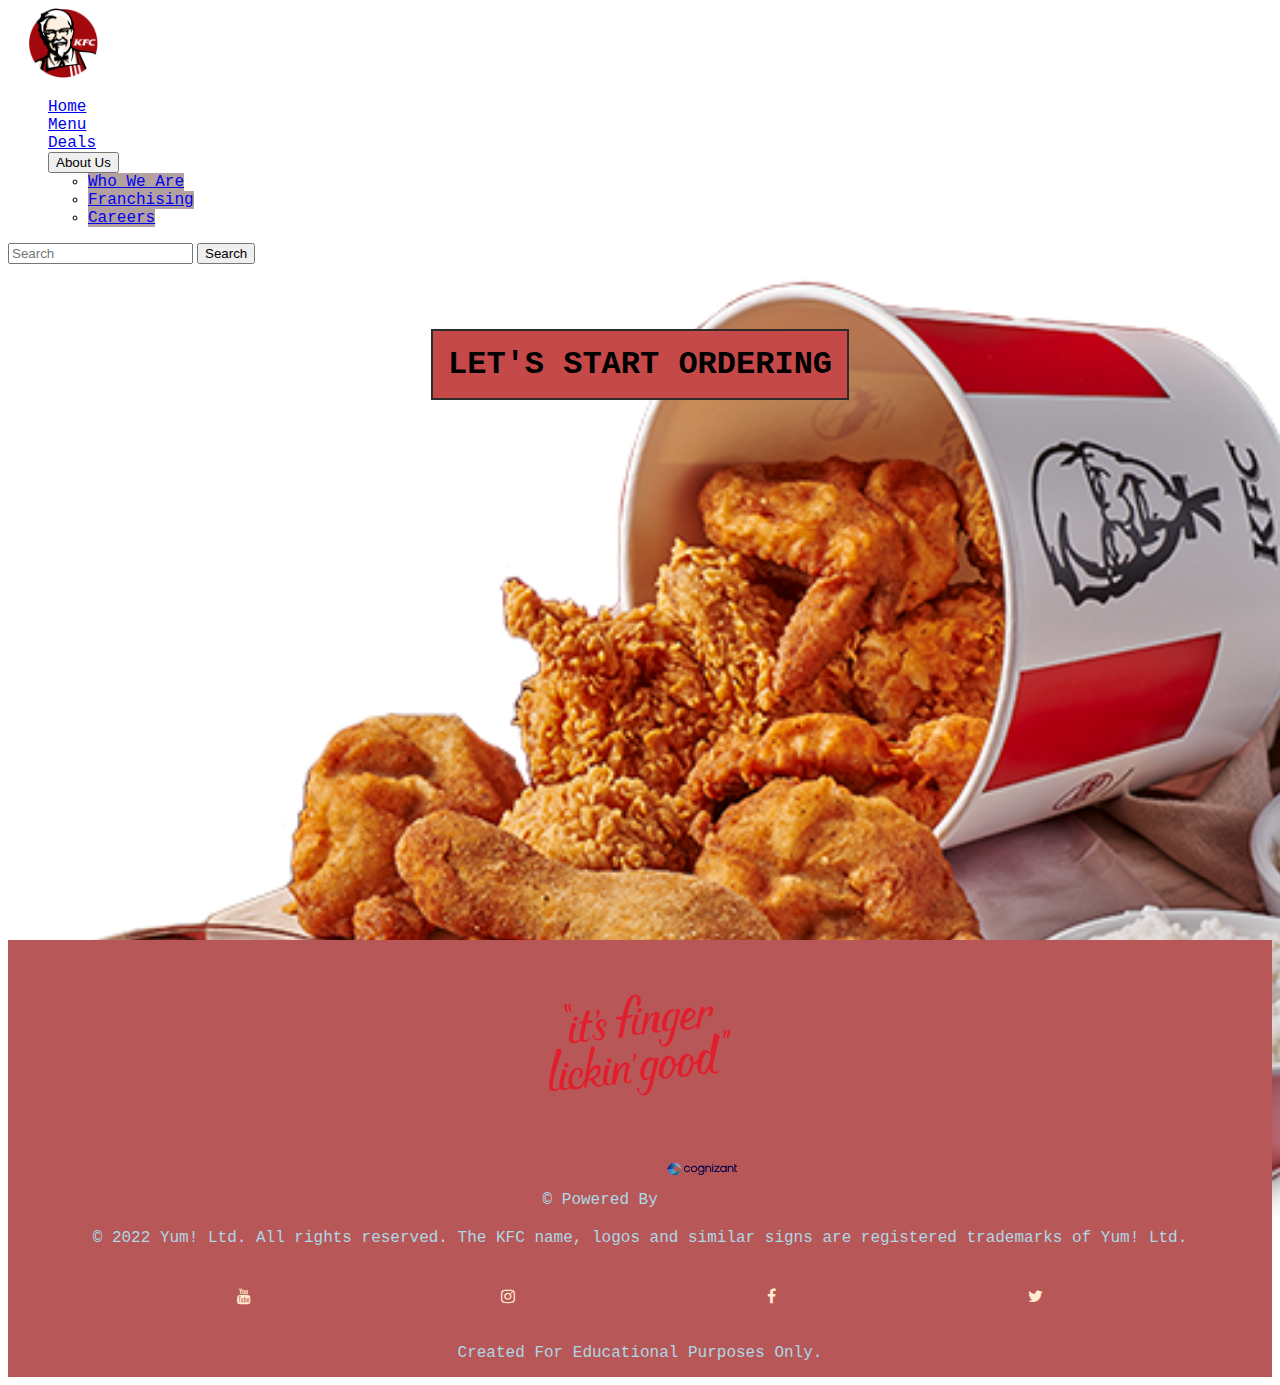
<file: index.html>
<!DOCTYPE html>
<html>
    <head>
        <title> Home | KFC Philippines </title>
        <meta charset="UTF-8">
        <meta name="viewport" content="width=device-width, initial-scale=1.0">
        <link rel="shortcut icon" type="image" href="Assets/KFC_logo.png">
        <link rel="stylesheet" href="Styles/style.css">
        <link href="https://cdn.jsdelivr.net/npm/bootstrap@5.3.0/dist/css/bootstrap.min.css" rel="stylesheet" integrity="sha384-9ndCyUaIbzAi2FUVXJi0CjmCapSmO7SnpJef0486qhLnuZ2cdeRhO02iuK6FUUVM" crossorigin="anonymous">
        <script src="https://cdn.jsdelivr.net/npm/bootstrap@5.3.0/dist/js/bootstrap.bundle.min.js" integrity="sha384-geWF76RCwLtnZ8qwWowPQNguL3RmwHVBC9FhGdlKrxdiJJigb/j/68SIy3Te4Bkz" crossorigin="anonymous"></script>
        <link rel="stylesheet" href="https://cdnjs.cloudflare.com/ajax/libs/font-awesome/4.7.0/css/font-awesome.min.css" />
    </head>
  
  <body>

    <nav class="navbar navbar-expand-lg bg-danger">
        <div class="container-fluid">
            <a class="navbar-brand" href="#"> <img src="Assets/KFC_logo.png" width="70px" height="70px"> </a>
            
            <div class="collapse navbar-collapse" id="navbarScroll">
                <ul class="navbar-nav me-auto my-2 my-lg-0 nav-pills navbar-nav-scroll" style="--bs-scroll-height: 100px;">
                    <li class="nav-item">
                        <a class="nav-link active" aria-current="page" href="index.html"> Home </a>
                    </li>

                    <li class="nav-item">
                        <a class="nav-link" href="menu.html"> Menu </a>
                    </li>
                    
                    <li class="nav-item">
                        <a class="nav-link" href="deals.html"> Deals </a>
                    </li>
                    
                    <div class="dropdown"> 
                        <button type="button" class="btn btn-info dropdown-toggle" data-bs-toggle="dropdown" aria-expanded="true">
                            About Us
                        </button>
                        <ul class="dropdown-menu">
                            <li><a class="dropdown-item" href="About Us/whoweare.html"> Who We Are </a></li>
                            <li><a class="dropdown-item disabled" href="About Us/franchising.html"> Franchising </a></li>
                            <li><a class="dropdown-item disabled" href="About Us/careers.html"> Careers </a></li>
                        </ul>
                    </div>
                </ul>

                <form class="d-flex" role="search">
                    <input class="form-control me-2" type="search" placeholder="Search" aria-label="Search">
                    <button class="btn btn-outline-success bg-primary" type="submit"> Search </button>
                </form>
            </div>
        </div>
    </nav>

    <div class="body">
        <div id="hmct">
            <h1 id="homemsg"> LET'S START ORDERING </h1>
        </div>
    </div>

    <style> 
    body {
        background-image: url('Assets/bghome1.png');
        background-size: cover;
        background-repeat: no-repeat;
    }

    #hmct {
        margin-top: 65px;
    }

    #homemsg {
        font-family: 'Courier New', Courier, monospace; 
        text-align: center; 
        padding: 15px; 
        background-color: rgb(197, 73, 73); 
        border: solid 2px rgb(46, 43, 43); 
        width: fit-content;
        margin: auto;
    }
    </style>
    

    <br> <br> <br> <br> <br>
    <br> <br> <br> <br> <br>
    <br> <br> <br> <br> <br>
    <br> <br> <br> <br> <br>
    <br> <br> <br> <br> <br>
    <br> <br> <br> <br> <br>


    <footer>
        <center>
            <div id="footer">
                
            <div class="card text-center" style="background-color: #b85757;">
                <div class="card-header">
                    <p id="quote"> <img src="Assets/kfclogo_footer.svg" height="210px" width="225px"> </p>

                    <p id="cprt1"> &copy Powered By <img src="Assets/COG-Logo-2022.svg" id="coglg" href="https://www.cognizant.com/us/en" height="70px" width="70px"> </p>
                    <p id="cprt2"> &copy 2022 Yum! Ltd. All rights reserved. The KFC name, logos and similar signs are registered trademarks of Yum! Ltd. </p> 
                </div>
                <div class="card-body">
                    <div id="socmedlgs">
                            <a href="https://www.youtube.com/c/KFCPH" class="fa fa-youtube"></a>
                
                            <a href="https://www.instagram.com/kfcphilippines" class="fa fa-instagram"></a>

                            <a href="https://www.facebook.com/kfcphilippines" class="fa fa-facebook"></a>
                
                            <a href="https://twitter.com/kfcphilippines" class="fa fa-twitter"></a>
                    </div>
                </div>

                <div class="card-footer text-body-info" id="edmsg">
                    Created For Educational Purposes Only.
                </div>
            </div>
            
            </div>
        </center>
    </footer>

  </body>
</html>
</file>
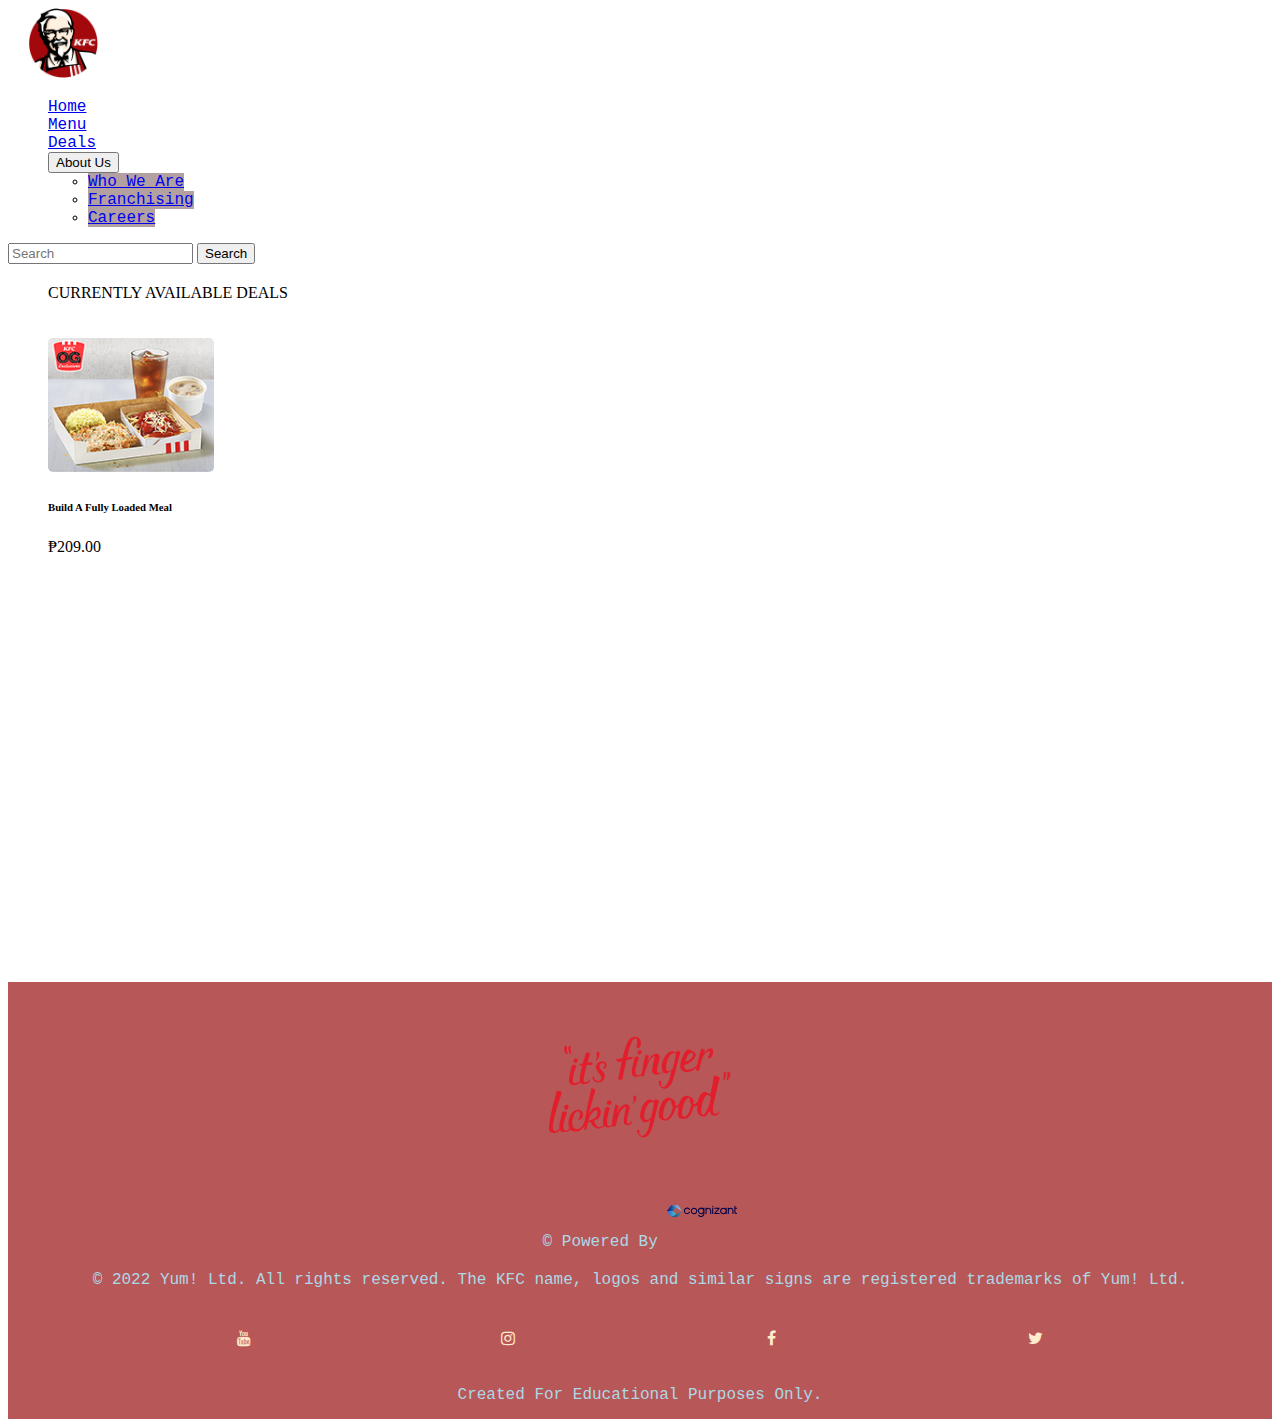
<file: deals.html>
<!DOCTYPE html>
<html>

    <head>
        <title> Deals | KFC Philippines </title>
        <meta charset="UTF-8">
        <link rel="shortcut icon" type="image" href="Assets/KFC_logo.png">
        <meta name="viewport" content="width=device-width, initial-scale=1.0">
        <link rel="stylesheet" href="Styles/style.css">
        <link href="https://cdn.jsdelivr.net/npm/bootstrap@5.3.0/dist/css/bootstrap.min.css" rel="stylesheet" integrity="sha384-9ndCyUaIbzAi2FUVXJi0CjmCapSmO7SnpJef0486qhLnuZ2cdeRhO02iuK6FUUVM" crossorigin="anonymous">
        <script src="https://cdn.jsdelivr.net/npm/bootstrap@5.3.0/dist/js/bootstrap.bundle.min.js" integrity="sha384-geWF76RCwLtnZ8qwWowPQNguL3RmwHVBC9FhGdlKrxdiJJigb/j/68SIy3Te4Bkz" crossorigin="anonymous"></script>
        <link rel="stylesheet" href="https://cdnjs.cloudflare.com/ajax/libs/font-awesome/4.7.0/css/font-awesome.min.css" />
    </head>

    <body>

        <nav class="navbar sticky-top navbar-expand-lg bg-danger">
            <div class="container-fluid">

                <a class="navbar-brand" href="index.html"> <img src="Assets/KFC_logo.png" width="70px" height="70px"> </a>
                
                <div class="collapse navbar-collapse" id="navbarScroll">
                    <ul class="navbar-nav me-auto my-2 my-lg-0 nav-pills navbar-nav-scroll" style="--bs-scroll-height: 100px;">
                        <li class="nav-item">
                            <a class="nav-link" href="index.html"> Home </a>
                        </li>
    
                        <li class="nav-item">
                            <a class="nav-link" href="menu.html"> Menu </a>
                        </li>
                        
                        <li class="nav-item">
                            <a class="nav-link active" aria-current="page" href="deals.html"> Deals </a>
                        </li>

                        <div class="dropdown"> 
                            <button type="button" class="btn btn-info dropdown-toggle" data-bs-toggle="dropdown" aria-expanded="true">
                                About Us
                            </button>
                            <ul class="dropdown-menu">
                                <li><a class="dropdown-item" href="About Us/whoweare.html"> Who We Are </a></li>
                                <li><a class="dropdown-item disabled" href="About Us/franchising.html"> Franchising </a></li>
                                <li><a class="dropdown-item disabled" href="About Us/careers.html"> Careers </a></li>
                            </ul>
                        </div>
                    </ul>

                    <form class="d-flex" role="search">
                        <input class="form-control me-2" type="search" placeholder="Search" aria-label="Search">
                        <button class="btn btn-outline-success bg-primary" type="submit"> Search </button>
                    </form>
                </div>

            </div>
        </nav>

        <div id="Deals"> 
            <div id="contentd" class="mpg">
            <div class="text-bg-danger p-3 fs-5 fw-bold"> CURRENTLY AVAILABLE DEALS </div>
            <br>
                <div class="container">
                    <div class="row">
    
                        <div class="col">
                            <br>
                        <div class="card" style="width: 10.5rem; height: 16.5rem;">
                        <img src="Assets/BAFLM_menu.png" width="166px" class="card-image-top" alt="DDM" style="border-radius: 5px;">
                        <div class="card-body">
                        <h6 class="card-title text-danger fw-bold"> Build A Fully Loaded Meal </h6>
                            <p class="card-text fw-bold">
                                ₱209.00
                            </p>
                        </div>
                        </div>
                        </div>
                        
                    </div>
                </div>
            </div>
            </div>

        <br> <br> <br> <br> <br>
        <br> <br> <br> <br> <br>
        <br> <br> <br> <br> <br>
        <br> <br> <br> <br> <br>

        <footer>
            <center>
                <div id="footer">
                    
                <div class="card text-center" style="background-color: #b85757;">
                    <div class="card-header">
                        <p id="quote"> <img src="Assets/kfclogo_footer.svg" height="210px" width="225px"> </p>

                        <p id="cprt1"> &copy Powered By <img src="Assets/COG-Logo-2022.svg" id="coglg" href="https://www.cognizant.com/us/en" height="70px" width="70px"> </p>
                        <p id="cprt2"> &copy 2022 Yum! Ltd. All rights reserved. The KFC name, logos and similar signs are registered trademarks of Yum! Ltd. </p> 
                    </div>
                    <div class="card-body">
                        <div id="socmedlgs">
                                <a href="https://www.youtube.com/c/KFCPH" class="fa fa-youtube"></a>
                    
                                <a href="https://www.instagram.com/kfcphilippines" class="fa fa-instagram"></a>
    
                                <a href="https://www.facebook.com/kfcphilippines" class="fa fa-facebook"></a>
                    
                                <a href="https://twitter.com/kfcphilippines" class="fa fa-twitter"></a>
                        </div>
                    </div>

                    <div class="card-footer text-body-info" id="edmsg">
                        Created For Educational Purposes Only.
                    </div>
                </div>
                
                </div>
            </center>
        </footer>

    </body>

</html>
</file>
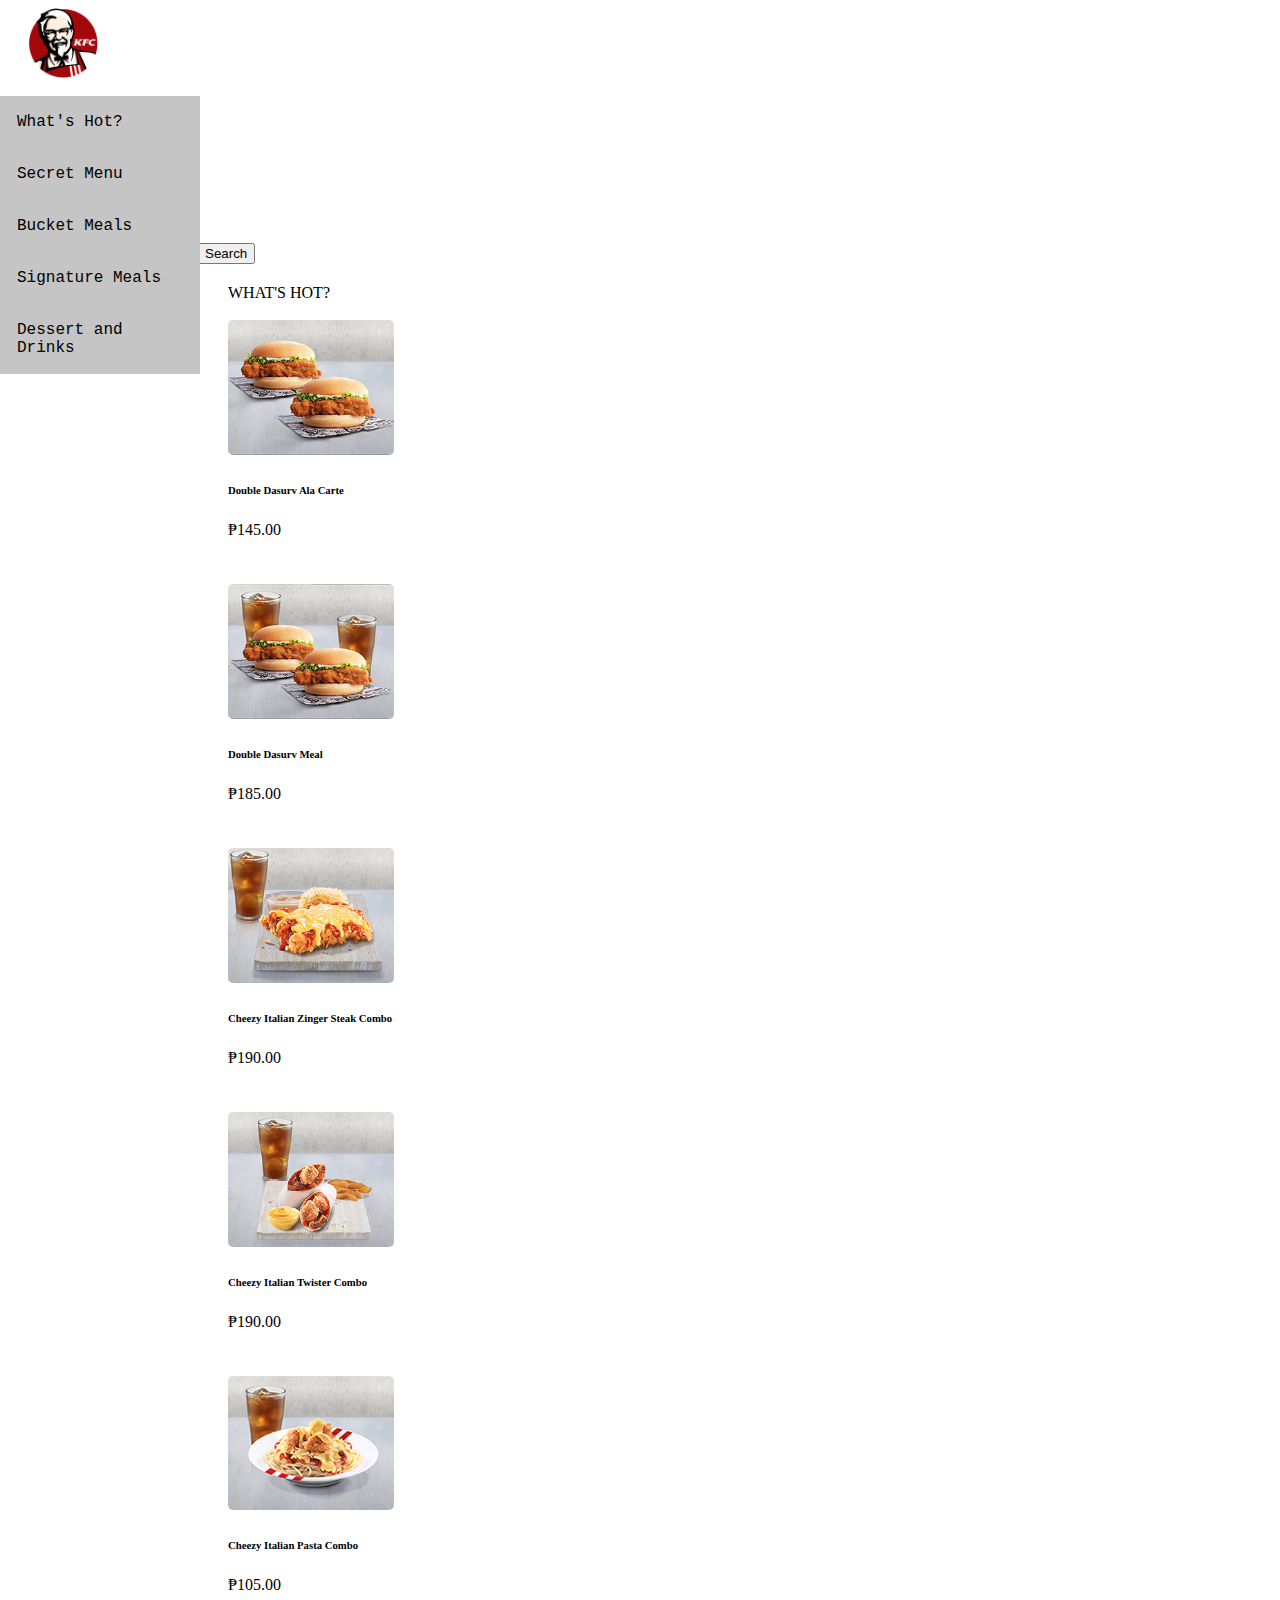
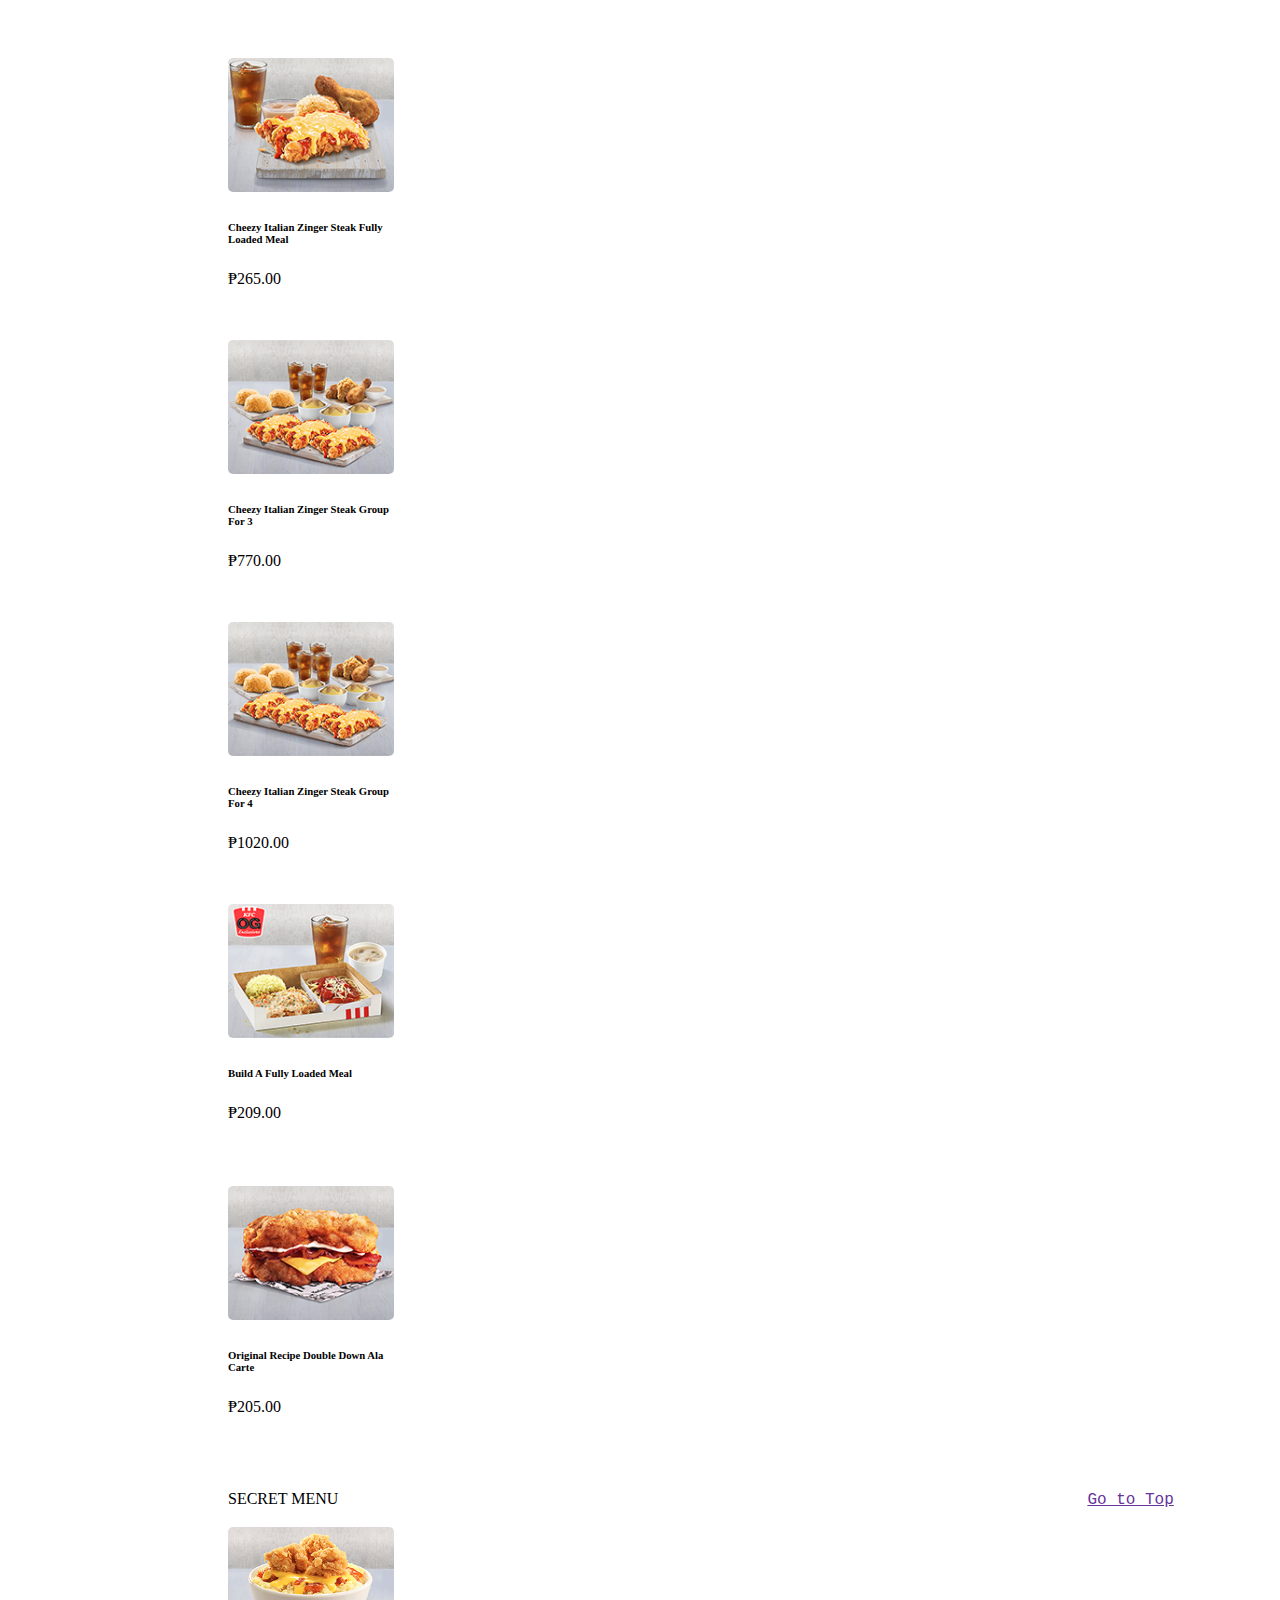
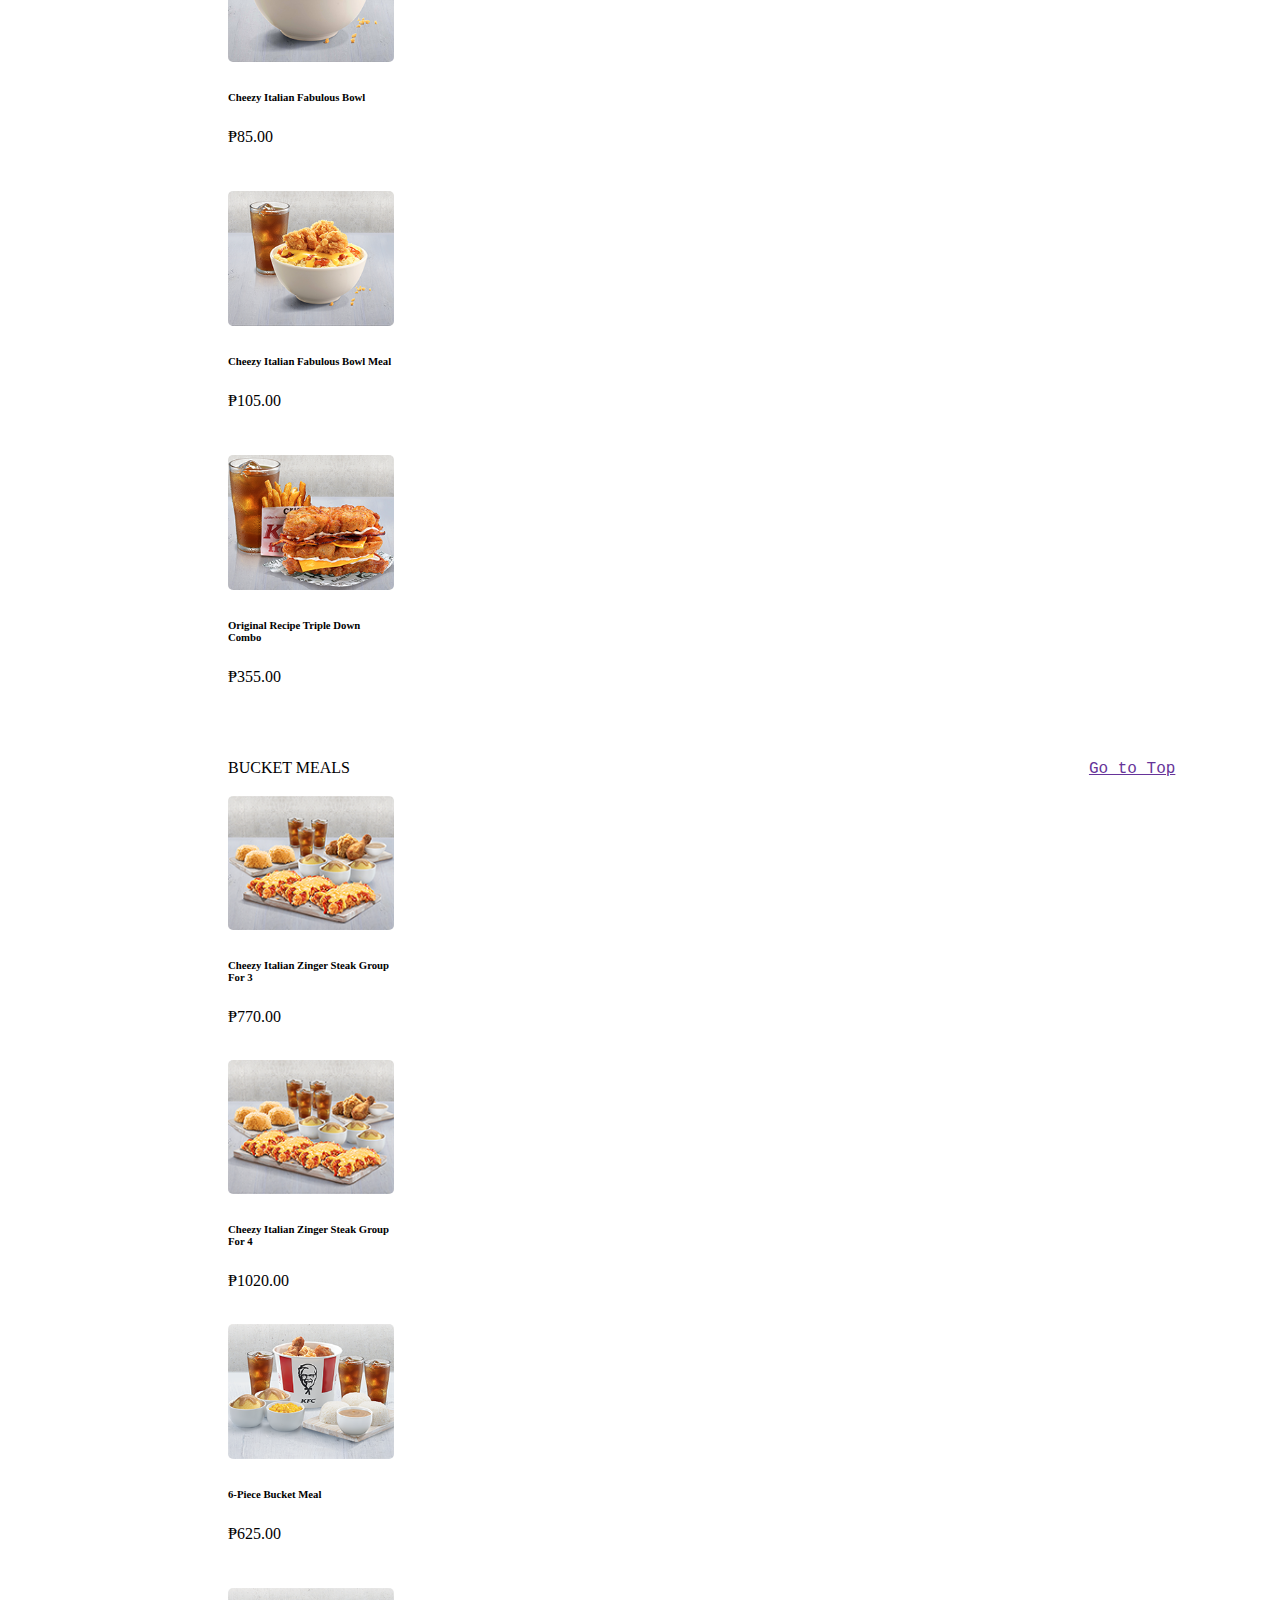
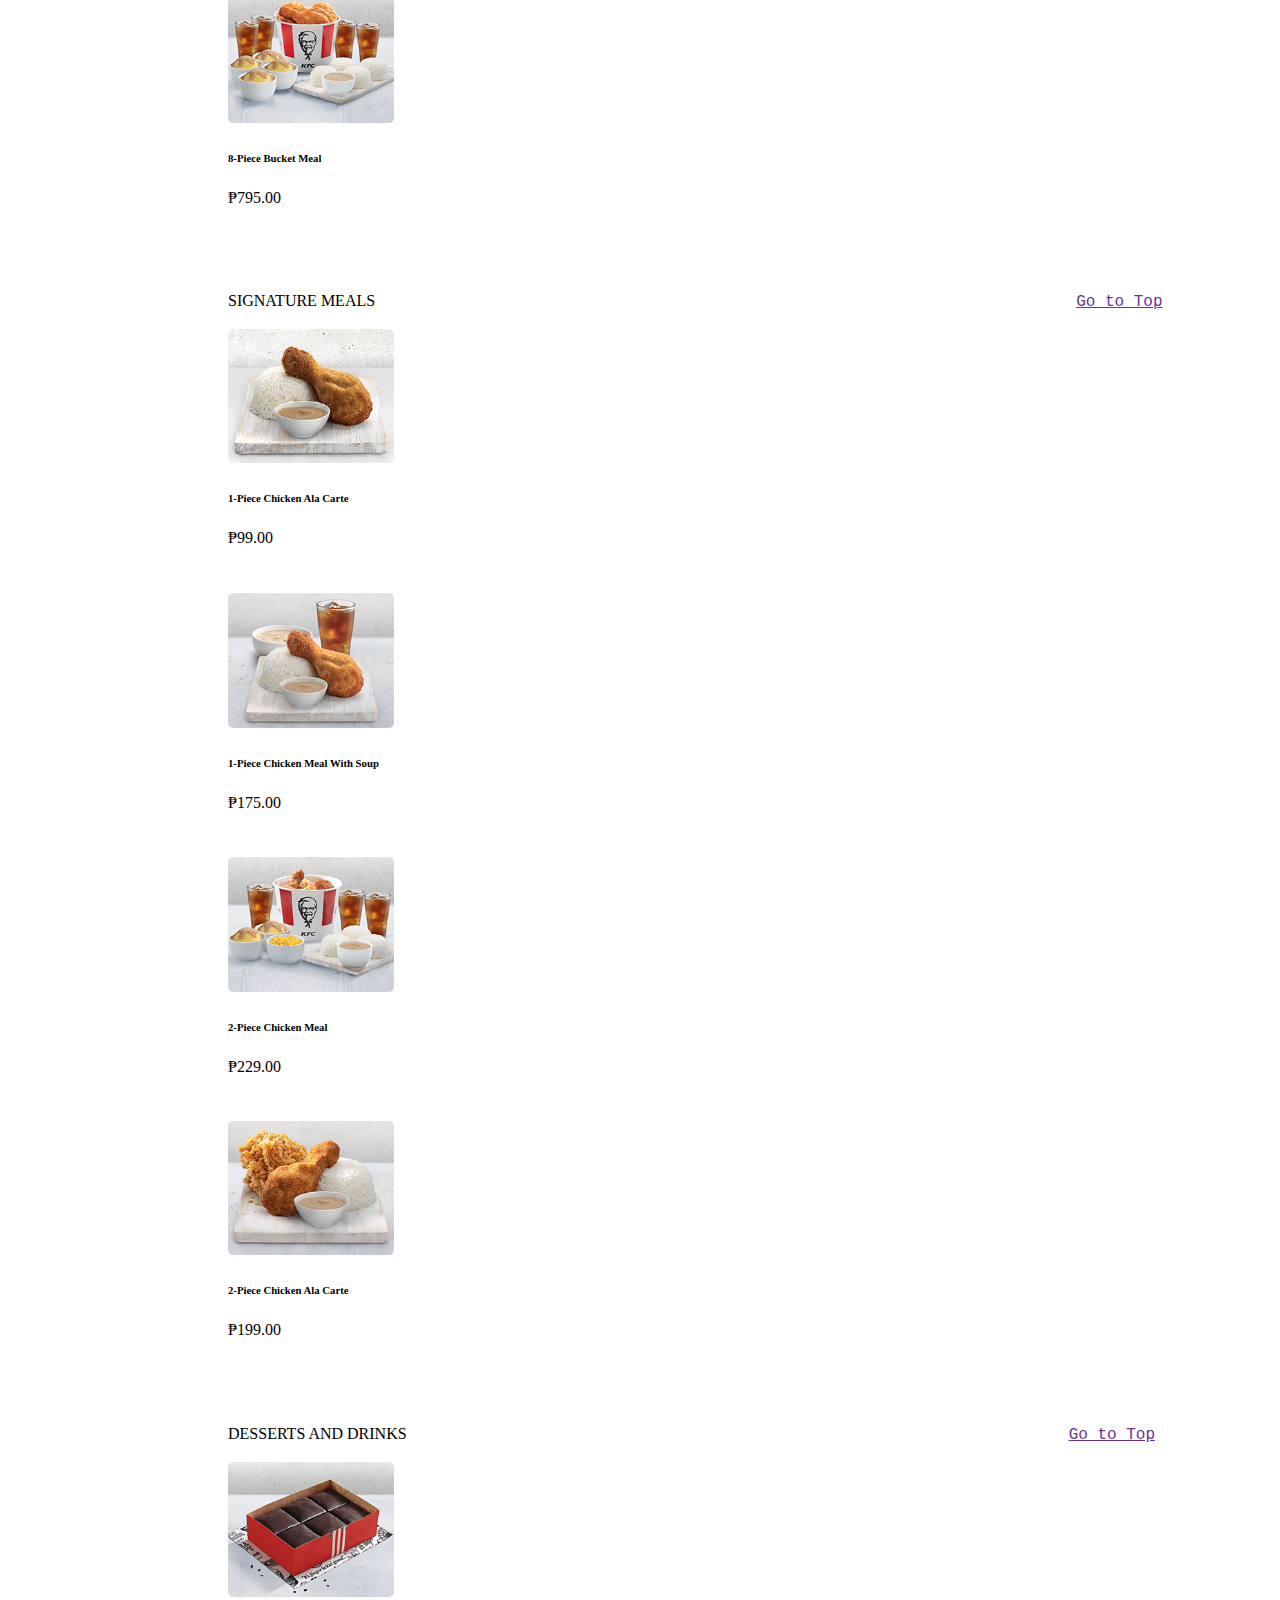
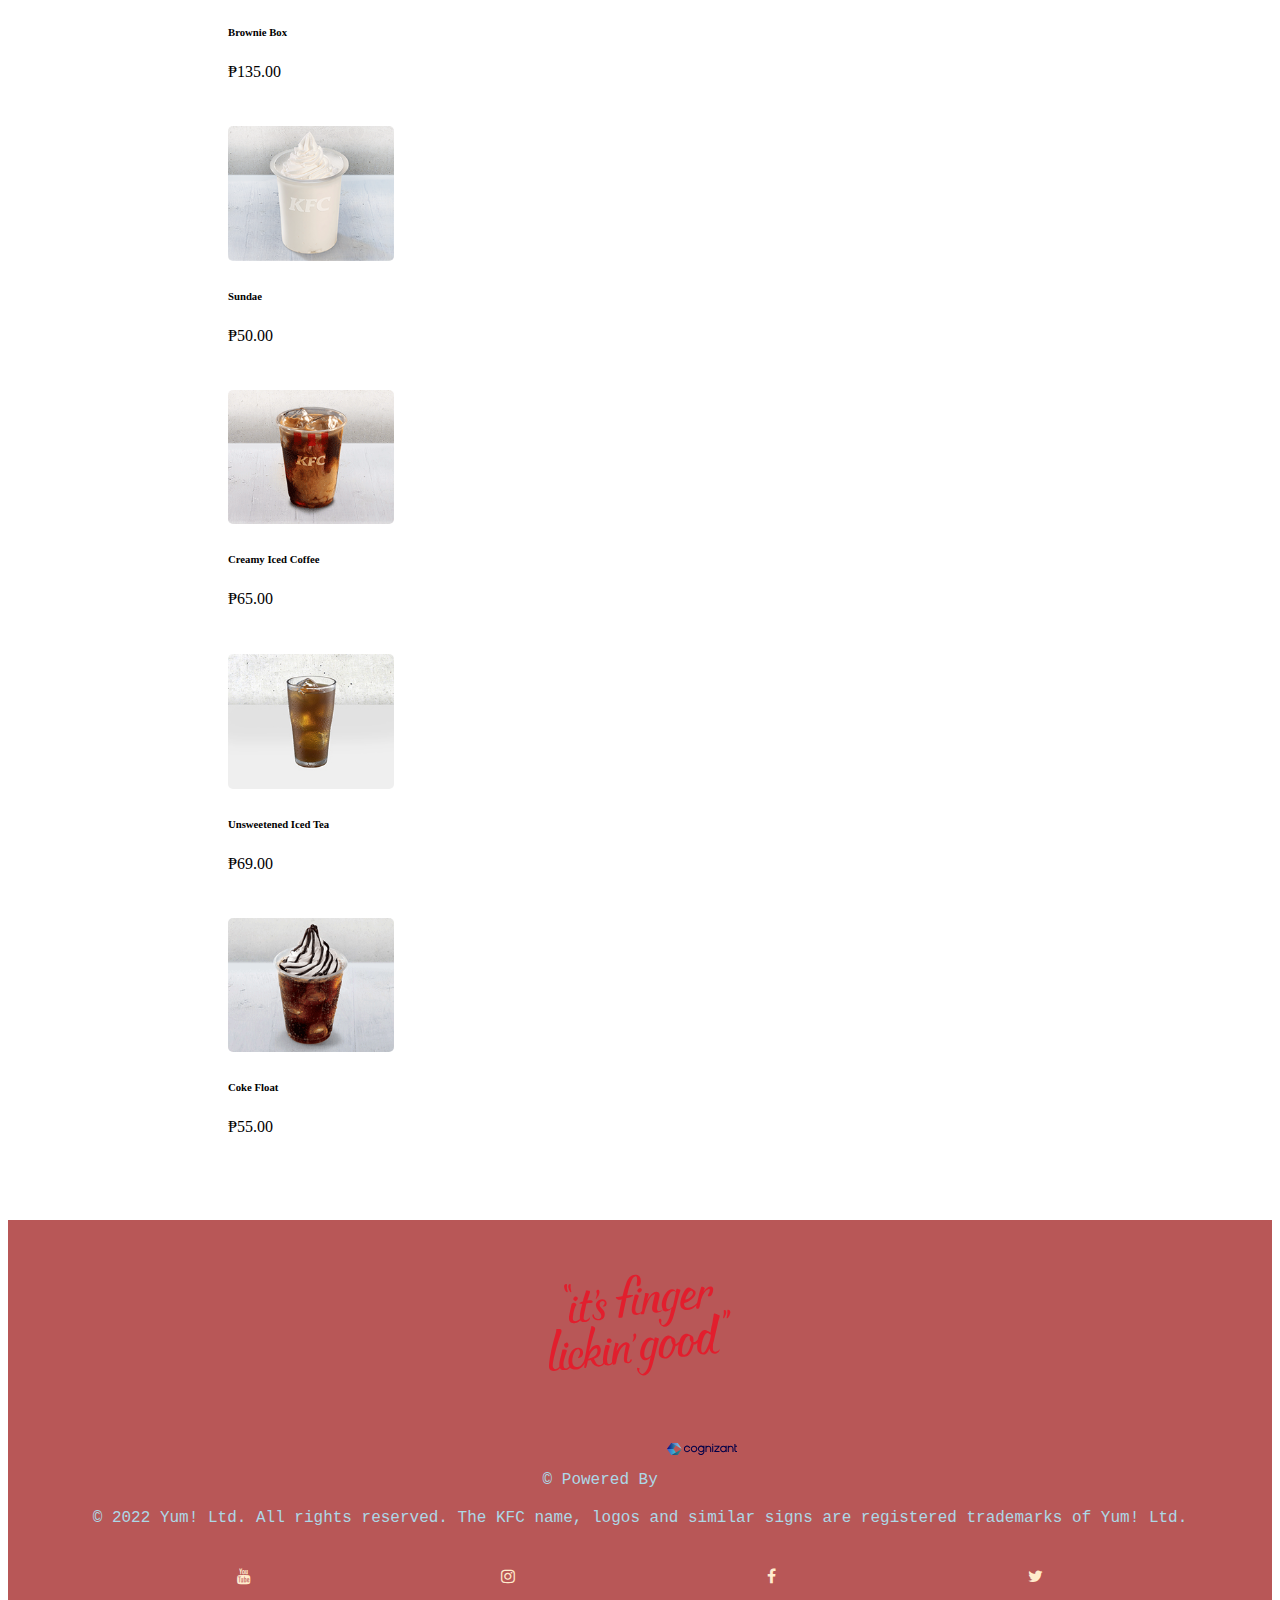
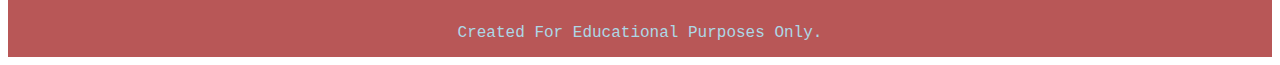
<file: menu.html>
<!DOCTYPE html>
<html>

    <head>
        <title> Menu | KFC Philippines </title>
        <meta charset="UTF-8">
        <link rel="shortcut icon" type="image" href="Assets/KFC_logo.png">
        <meta name="viewport" content="width=device-width, initial-scale=1.0">
        <link rel="stylesheet" href="Styles/style.css">
        <link href="https://cdn.jsdelivr.net/npm/bootstrap@5.3.0/dist/css/bootstrap.min.css" rel="stylesheet" integrity="sha384-9ndCyUaIbzAi2FUVXJi0CjmCapSmO7SnpJef0486qhLnuZ2cdeRhO02iuK6FUUVM" crossorigin="anonymous">
        <script src="https://cdn.jsdelivr.net/npm/bootstrap@5.3.0/dist/js/bootstrap.bundle.min.js" integrity="sha384-geWF76RCwLtnZ8qwWowPQNguL3RmwHVBC9FhGdlKrxdiJJigb/j/68SIy3Te4Bkz" crossorigin="anonymous"></script>
        <link rel="stylesheet" href="https://cdnjs.cloudflare.com/ajax/libs/font-awesome/4.7.0/css/font-awesome.min.css" />
    </head>

    <body id="top">

        <nav class="navbar sticky-top navbar-expand-lg bg-danger">
            <div class="container-fluid">

                <a class="navbar-brand" href="index.html"> <img src="Assets/KFC_logo.png" width="70px" height="70px"> </a>
                
                <div class="collapse navbar-collapse" id="navbarScroll">
                    <ul class="navbar-nav me-auto my-2 my-lg-0 nav-pills navbar-nav-scroll" style="--bs-scroll-height: 100px;">
                        <li class="nav-item">
                            <a class="nav-link" href="index.html"> Home </a>
                        </li>
    
                        <li class="nav-item">
                            <a class="nav-link active" aria-current="page" href="menu.html"> Menu </a>
                        </li>
                        
                        <li class="nav-item">
                            <a class="nav-link" href="deals.html"> Deals </a>
                        </li>

                        <div class="dropdown"> 
                            <button type="button" class="btn btn-info dropdown-toggle" data-bs-toggle="dropdown" aria-expanded="true">
                                About Us
                            </button>
                            <ul class="dropdown-menu">
                                <li><a class="dropdown-item" href="About Us/whoweare.html"> Who We Are </a></li>
                                <li><a class="dropdown-item disabled" href="About Us/franchising.html"> Franchising </a></li>
                                <li><a class="dropdown-item disabled" href="About Us/careers.html"> Careers </a></li>
                            </ul>
                        </div>
                    </ul>

                    <form class="d-flex" role="search">
                        <input class="form-control me-2" type="search" placeholder="Search" aria-label="Search">
                        <button class="btn btn-outline-success bg-primary" type="submit"> Search </button>
                    </form>
                </div>

            </div>
        </nav>

        <div id="side-navbar">
        <a href="#WhatsHotMenu"> What's Hot? </a>
        <a href="#SecretMenu"> Secret Menu </a>
        <a href="#BucketMeals"> Bucket Meals </a>
        <a href="#SignatureMeals"> Signature Meals </a>
        <a href="#DnD"> Dessert and Drinks </a>
        </div>

        <div id="WhatsHotMenu"> 
        <div id="content" class="mpg">
        <div class="text-bg-danger p-3 fs-5 fw-bold"> WHAT'S HOT? </div> 
        <br>
            <div class="container">
                <div class="row">

                    <div class="col">
                    <div class="card" style="width: 10.5rem; height: 16.5rem;">
                    <img src="Assets/DDAC_menu.png" width="166px" class="card-image-top" alt="DDAC" style="border-radius: 5px;">
                    <div class="card-body">
                        <h6 class="card-title text-danger fw-bold"> Double Dasurv Ala Carte </h6>
                        <p class="card-text fw-bold">
                            ₱145.00
                        </p>
                    </div>
                    </div>
                    </div>

                    <div class="col">
                    <div class="card" style="width: 10.5rem; height: 16.5rem;">
                    <img src="Assets/DDM_menu.png" width="166px" class="card-image-top" alt="DDM" style="border-radius: 5px;">
                    <div class="card-body">
                        <h6 class="card-title text-danger fw-bold"> Double Dasurv Meal </h6>
                        <p class="card-text fw-bold">
                            ₱185.00
                        </p>
                    </div>
                    </div>
                    </div>

                    <div class="col">
                    <div class="card" style="width: 10.5rem; height: 16.5rem;">
                    <img src="Assets/CIZSC_menu.png" width="166px" class="card-image-top" alt="DDM" style="border-radius: 5px;">                        <div class="card-body">
                    <h6 class="card-title text-danger fw-bold"> Cheezy Italian Zinger Steak Combo </h6>
                        <p class="card-text fw-bold">
                            ₱190.00
                        </p>
                    </div>
                    </div>
                    </div>

                    <div class="col">
                    <div class="card" style="width: 10.5rem; height: 16.5rem;">
                    <img src="Assets/CITC_menu.png" width="166px" class="card-image-top" alt="DDM" style="border-radius: 5px;">
                    <div class="card-body">
                    <h6 class="card-title text-danger fw-bold"> Cheezy Italian Twister Combo </h6>
                        <p class="card-text fw-bold">
                            ₱190.00
                        </p>
                    </div>
                    </div>
                    </div>

                    <div class="col">
                    <div class="card" style="width: 10.5rem; height: 16.5rem;">
                    <img src="Assets/CIPC_menu.png" width="166px" class="card-image-top" alt="DDM" style="border-radius: 5px;">
                    <div class="card-body">
                    <h6 class="card-title text-danger fw-bold"> Cheezy Italian Pasta Combo </h6>
                        <p class="card-text fw-bold">
                            ₱105.00
                        </p>
                    </div>
                    </div>
                    </div>

                    <div class="col">
                        <br>
                    <div class="card" style="width: 10.5rem; height: 16.5rem;">
                    <img src="Assets/CIZSFLM_menu.png" width="166px" class="card-image-top" alt="DDM" style="border-radius: 5px;">
                    <div class="card-body">
                    <h6 class="card-title text-danger fw-bold"> Cheezy Italian Zinger Steak Fully Loaded Meal </h6>
                        <p class="card-text fw-bold">
                            ₱265.00
                        </p>
                    </div>
                    </div>
                    </div>

                    <div class="col">
                        <br>
                    <div class="card" style="width: 10.5rem; height: 16.5rem;">
                    <img src="Assets/CIZSGF3_menu.png" width="166px" class="card-image-top" alt="DDM" style="border-radius: 5px;">
                    <div class="card-body">
                    <h6 class="card-title text-danger fw-bold"> Cheezy Italian Zinger Steak Group For 3 </h6>
                        <p class="card-text fw-bold">
                            ₱770.00
                        </p>
                    </div>
                    </div>
                    </div>
                            
                    <div class="col">
                        <br>
                    <div class="card" style="width: 10.5rem; height: 16.5rem;">
                    <img src="Assets/CIZSGF4_menu.png" width="166px" class="card-image-top" alt="DDM" style="border-radius: 5px;">
                    <div class="card-body">
                    <h6 class="card-title text-danger fw-bold"> Cheezy Italian Zinger Steak Group For 4 </h6>
                        <p class="card-text fw-bold">
                            ₱1020.00
                        </p>
                    </div>
                    </div>
                    </div>

                    <div class="col">
                        <br>
                    <div class="card" style="width: 10.5rem; height: 16.5rem;">
                    <img src="Assets/BAFLM_menu.png" width="166px" class="card-image-top" alt="DDM" style="border-radius: 5px;">
                    <div class="card-body">
                    <h6 class="card-title text-danger fw-bold"> Build A Fully Loaded Meal </h6>
                        <p class="card-text fw-bold">
                            ₱209.00
                        </p>
                    </div>
                    </div>
                    </div>

                    <div class="col">
                        <br>
                    <div class="card" style="width: 10.5rem; height: 16.5rem;">
                    <img src="Assets/ORDDAC_menu.png" width="166px" class="card-image-top" alt="DDM" style="border-radius: 5px;">
                    <div class="card-body">
                    <h6 class="card-title text-danger fw-bold"> Original Recipe Double Down Ala Carte </h6>
                        <p class="card-text fw-bold">
                            ₱205.00
                        </p>
                    </div>
                    </div>
                    </div>
                    
                </div>
            </div>
        </div>
        </div>

        <div id="SecretMenu"> 
            <div id="content" class="mpg">
            <div class="text-bg-danger p-3 fs-5 fw-bold"> SECRET MENU <a style="margin-left: 745px; color:rebeccapurple; font-family: 'Courier New', Courier, monospace;" href="#top"> Go to Top </a> </div>
            <br>
                <div class="container">
                    <div class="row">

                        <div class="col">
                            <div class="card" style="width: 10.5rem; height: 16.5rem;">
                            <img src="Assets/CIFB_smenu.png" width="166px" class="card-image-top" alt="CIFB" style="border-radius: 5px;">
                            <div class="card-body">
                                <h6 class="card-title text-danger fw-bold"> Cheezy Italian Fabulous Bowl </h6>
                                <p class="card-text fw-bold">
                                    ₱85.00
                                </p>
                            </div>
                            </div>
                            </div>

                        <div class="col">
                            <div class="card" style="width: 10.5rem; height: 16.5rem;">
                            <img src="Assets/CIFBM_smenu.png" width="166px" class="card-image-top" alt="CIFBM" style="border-radius: 5px;">
                            <div class="card-body">
                            <h6 class="card-title text-danger fw-bold"> Cheezy Italian Fabulous Bowl Meal </h6>
                                <p class="card-text fw-bold">
                                    ₱105.00
                                </p>
                            </div>
                            </div>
                            </div>
                            
                        <div class="col">
                            <div class="card" style="width: 10.5rem; height: 16.5rem;">
                            <img src="Assets/ORTDC_smenu.png" width="166px" class="card-image-top" alt="ORTDC" style="border-radius: 5px;">
                            <div class="card-body">
                            <h6 class="card-title text-danger fw-bold"> Original Recipe Triple Down Combo </h6>
                                <p class="card-text fw-bold">
                                    ₱355.00
                                </p>
                            </div>
                            </div>
                            </div>

                    </div>
                </div>
            </div>
        </div>

        <div id="BucketMeals"> 
            <div id="content" class="mpg">
            <div class="text-bg-danger p-3 fs-5 fw-bold"> BUCKET MEALS <a style="margin-left: 735px; color:rebeccapurple; font-family: 'Courier New', Courier, monospace;" href="#top"> Go to Top </a> </div>
            <br>
                <div class="container">
                    <div class="row">

                        <div class="col">
                            <div class="card" style="width: 10.5rem; height: 16.5rem;">
                            <img src="Assets/CIZSGF3_menu.png" width="166px" class="card-image-top" alt="CIZSGF3" style="border-radius: 5px;">
                            <div class="card-body">
                                <h6 class="card-title text-danger fw-bold"> Cheezy Italian Zinger Steak Group For 3 </h6>
                                <p class="card-text fw-bold">
                                    ₱770.00
                                </p>
                            </div>
                            </div>
                            </div>

                        <div class="col">
                            <div class="card" style="width: 10.5rem; height: 16.5rem;">
                            <img src="Assets/CIZSGF4_menu.png" width="166px" class="card-image-top" alt="CIZSGF4" style="border-radius: 5px;">
                            <div class="card-body">
                            <h6 class="card-title text-danger fw-bold"> Cheezy Italian Zinger Steak Group For 4 </h6>
                                <p class="card-text fw-bold">
                                    ₱1020.00
                                </p>
                            </div>
                            </div>
                            </div>
                            
                        <div class="col">
                            <div class="card" style="width: 10.5rem; height: 16.5rem;">
                            <img src="Assets/SPBM_bmenu.png" width="166px" class="card-image-top" alt="SPBM" style="border-radius: 5px;">
                            <div class="card-body">
                            <h6 class="card-title text-danger fw-bold"> 6-Piece Bucket Meal </h6>
                                <p class="card-text fw-bold">
                                    ₱625.00
                                </p>
                            </div>
                            </div>
                            </div>

                        <div class="col">
                            <div class="card" style="width: 10.5rem; height: 16.5rem;">
                            <img src="Assets/8PBM_bmenu.png" width="166px" class="card-image-top" alt="8PBM" style="border-radius: 5px;">
                            <div class="card-body">
                            <h6 class="card-title text-danger fw-bold"> 8-Piece Bucket Meal </h6>
                                <p class="card-text fw-bold">
                                    ₱795.00
                                </p>
                            </div>
                            </div>
                            </div>
                            
                    </div>
                </div>
            </div>
        </div>

        <div id="SignatureMeals"> 
            <div id="content" class="mpg">
            <div class="text-bg-danger p-3 fs-5 fw-bold"> SIGNATURE MEALS <a style="margin-left: 697px; color:rebeccapurple; font-family: 'Courier New', Courier, monospace;" href="#top"> Go to Top </a> </div>
            <br>
                <div class="container">
                    <div class="row">

                        <div class="col">
                            <div class="card" style="width: 10.5rem; height: 16.5rem;">
                            <img src="Assets/1PCAC_sgmenu.png" width="166px" class="card-image-top" alt="1PCAC" style="border-radius: 5px;">
                            <div class="card-body">
                                <h6 class="card-title text-danger fw-bold"> 1-Piece Chicken Ala Carte </h6>
                                <p class="card-text fw-bold">
                                    ₱99.00
                                </p>
                            </div>
                            </div>
                            </div>

                        <div class="col">
                            <div class="card" style="width: 10.5rem; height: 16.5rem;">
                            <img src="Assets/1PCMWS_sgmenu.png" width="166px" class="card-image-top" alt="1PCMWS" style="border-radius: 5px;">
                            <div class="card-body">
                            <h6 class="card-title text-danger fw-bold"> 1-Piece Chicken Meal With Soup </h6>
                                <p class="card-text fw-bold">
                                    ₱175.00
                                </p>
                            </div>
                            </div>
                            </div>
                            
                        <div class="col">
                            <div class="card" style="width: 10.5rem; height: 16.5rem;">
                            <img src="Assets/SPBM_bmenu.png" width="166px" class="card-image-top" alt="2PCM" style="border-radius: 5px;">
                            <div class="card-body">
                            <h6 class="card-title text-danger fw-bold"> 2-Piece Chicken Meal </h6>
                                <p class="card-text fw-bold">
                                    ₱229.00
                                </p>
                            </div>
                            </div>
                            </div>

                        <div class="col">
                            <div class="card" style="width: 10.5rem; height: 16.5rem;">
                            <img src="Assets/2PCAC_sgmenu.png" width="166px" class="card-image-top" alt="2PCAC" style="border-radius: 5px;">
                            <div class="card-body">
                            <h6 class="card-title text-danger fw-bold"> 2-Piece Chicken Ala Carte </h6>
                                <p class="card-text fw-bold">
                                    ₱199.00
                                </p>
                            </div>
                            </div>
                            </div>
                            
                    </div>
                </div>
            </div>
        </div>
        
        <div id="DnD"> 
            <div id="content" class="mpg">
            <div class="text-bg-danger p-3 fs-5 fw-bold"> DESSERTS AND DRINKS <a style="margin-left: 658px; color:rebeccapurple; font-family: 'Courier New', Courier, monospace;" href="#top"> Go to Top </a> </div>
            <br>
                <div class="container">
                    <div class="row">

                        <div class="col">
                            <div class="card" style="width: 10.5rem; height: 16.5rem;">
                            <img src="Assets/BB_dndmenu.png" width="166px" class="card-image-top" alt="BB" style="border-radius: 5px;">
                            <div class="card-body">
                                <h6 class="card-title text-danger fw-bold"> Brownie Box </h6>
                                <p class="card-text fw-bold">
                                    ₱135.00
                                </p>
                            </div>
                            </div>
                            </div>

                        <div class="col">
                            <div class="card" style="width: 10.5rem; height: 16.5rem;">
                            <img src="Assets/S_dndmenu.png" width="166px" class="card-image-top" alt="S" style="border-radius: 5px;">
                            <div class="card-body">
                            <h6 class="card-title text-danger fw-bold"> Sundae </h6>
                                <p class="card-text fw-bold">
                                    ₱50.00
                                </p>
                            </div>
                            </div>
                            </div>
                            
                        <div class="col">
                            <div class="card" style="width: 10.5rem; height: 16.5rem;">
                            <img src="Assets/CIC_dndmenu.png" width="166px" class="card-image-top" alt="CIC" style="border-radius: 5px;">
                            <div class="card-body">
                            <h6 class="card-title text-danger fw-bold"> Creamy Iced Coffee </h6>
                                <p class="card-text fw-bold">
                                    ₱65.00
                                </p>
                            </div>
                            </div>
                            </div>

                        <div class="col">
                            <div class="card" style="width: 10.5rem; height: 16.5rem;">
                            <img src="Assets/UIT_dndmenu.png" width="166px" class="card-image-top" alt="UIT" style="border-radius: 5px;">
                            <div class="card-body">
                            <h6 class="card-title text-danger fw-bold"> Unsweetened Iced Tea </h6>
                                <p class="card-text fw-bold">
                                    ₱69.00
                                </p>
                            </div>
                            </div>
                            </div>

                        <div class="col">
                            <div class="card" style="width: 10.5rem; height: 16.5rem;">
                            <img src="Assets/CF_dndmenu.png" width="166px" class="card-image-top" alt="CF" style="border-radius: 5px;">
                            <div class="card-body">
                            <h6 class="card-title text-danger fw-bold"> Coke Float </h6>
                                <p class="card-text fw-bold">
                                    ₱55.00
                                </p>
                            </div>
                            </div>
                            </div>
                            
                    </div>
                </div>
            </div>
        </div>

        <br>

        <footer>
            <center>
                <div id="footer">
                    
                <div class="card text-center" style="background-color: #b85757;">
                    <div class="card-header">
                        <p id="quote"> <img src="Assets/kfclogo_footer.svg" height="210px" width="225px"> </p>

                        <p id="cprt1"> &copy Powered By <img src="Assets/COG-Logo-2022.svg" id="coglg" href="https://www.cognizant.com/us/en" height="70px" width="70px"> </p>
                        <p id="cprt2"> &copy 2022 Yum! Ltd. All rights reserved. The KFC name, logos and similar signs are registered trademarks of Yum! Ltd. </p> 
                    </div>
                    <div class="card-body">
                        <div id="socmedlgs">
                            <a href="https://www.youtube.com/c/KFCPH" class="fa fa-youtube"></a>
                    
                            <a href="https://www.instagram.com/kfcphilippines" class="fa fa-instagram"></a>
    
                            <a href="https://www.facebook.com/kfcphilippines" class="fa fa-facebook"></a>
                    
                            <a href="https://twitter.com/kfcphilippines" class="fa fa-twitter"></a>
                        </div>
                    </div>

                    <div class="card-footer text-body-info" id="edmsg">
                        Created For Educational Purposes Only.
                    </div>
                </div>
                
                </div>
            </center>
        </footer>

    </body>
</html>
</file>
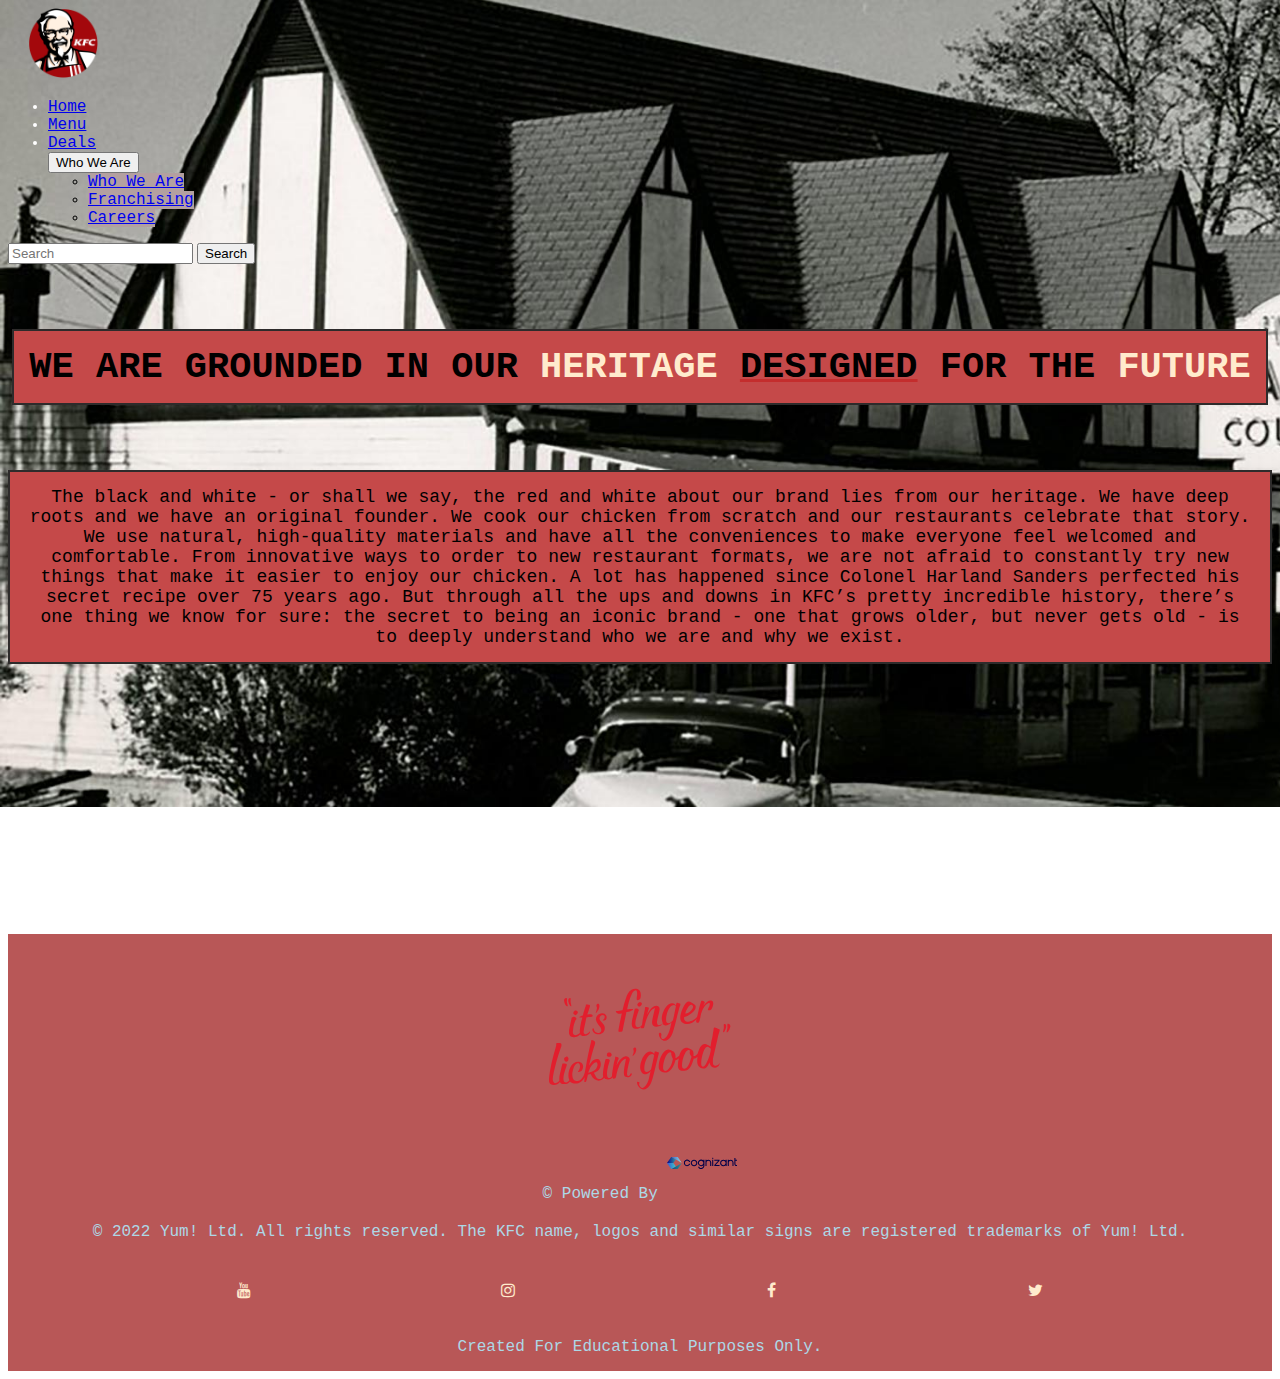
<file: whoweare.html>
<!DOCTYPE html>
<html>

    <head>
        <title> Who We Are | KFC Philippines </title>
        <meta name="viewport" content="width=device-width, initial-scale=1.0">
        <link rel="shortcut icon" type="image" href="../Assets/KFC_logo.png">
        <link rel="stylesheet" href="../Styles/style.css">
        <link href="https://cdn.jsdelivr.net/npm/bootstrap@5.3.0/dist/css/bootstrap.min.css" rel="stylesheet" integrity="sha384-9ndCyUaIbzAi2FUVXJi0CjmCapSmO7SnpJef0486qhLnuZ2cdeRhO02iuK6FUUVM" crossorigin="anonymous">
        <script src="https://cdn.jsdelivr.net/npm/bootstrap@5.3.0/dist/js/bootstrap.bundle.min.js" integrity="sha384-geWF76RCwLtnZ8qwWowPQNguL3RmwHVBC9FhGdlKrxdiJJigb/j/68SIy3Te4Bkz" crossorigin="anonymous"></script>
        <link rel="stylesheet" href="https://cdnjs.cloudflare.com/ajax/libs/font-awesome/4.7.0/css/font-awesome.min.css" />
    </head>

    <body>

        <nav class="navbar sticky-top navbar-expand-lg bg-danger">
            <div class="container-fluid">

                <a class="navbar-brand" href="../index.html"> <img src="../Assets/KFC_logo.png" width="70px" height="70px"> </a>
                
                <div class="collapse navbar-collapse" id="navbarScroll">
                    <ul class="navbar-nav me-auto my-2 my-lg-0 nav-pills navbar-nav-scroll" style="--bs-scroll-height: 100px;">
                        <li class="nav-item">
                            <a class="nav-link" href="../index.html"> Home </a>
                        </li>
    
                        <li class="nav-item">
                            <a class="nav-link" href="../menu.html"> Menu </a>
                        </li>
                        
                        <li class="nav-item">
                            <a class="nav-link" href="../deals.html"> Deals </a>
                        </li>

                        <div class="dropdown"> 
                            <button type="button" class="btn btn-info dropdown-toggle" data-bs-toggle="dropdown" aria-expanded="true">
                                Who We Are
                            </button>
                            <ul class="dropdown-menu">
                                <li><a class="dropdown-item nav-link active" href="About Us/whoweare.html"> Who We Are </a></li>
                                <li><a class="dropdown-item disabled" href="About Us/franchising.html"> Franchising </a></li>
                                <li><a class="dropdown-item disabled" href="About Us/careers.html"> Careers </a></li>
                            </ul>
                        </div>
                    </ul>

                    <form class="d-flex" role="search">
                        <input class="form-control me-2" type="search" placeholder="Search" aria-label="Search">
                        <button class="btn btn-outline-success bg-primary" type="submit"> Search </button>
                    </form>
                </div>

            </div>
        </nav>

        <div class="body">
            <div id="hmct">
                <h1 id="homemsg"> WE ARE GROUNDED IN OUR <a id="worddes"> HERITAGE</a>
                    <u id="msgdes1">DESIGNED</u> FOR THE <a id="worddes"> FUTURE</a> </h1>
            </div>

            <div id="hmct">
                <p id="bodymsg"> The black and white - or shall we say, the red and white about our brand lies from our heritage.

            We have deep roots and we have an original founder. We cook our chicken from scratch and our restaurants celebrate that story. We use natural, high-quality materials and have all the conveniences to make everyone feel welcomed and comfortable. From innovative ways to order to new restaurant formats, we are not afraid to constantly try new things that make it easier to enjoy our chicken.

            A lot has happened since Colonel Harland Sanders perfected his secret recipe over 75 years ago. But through all the ups and downs in KFC’s pretty incredible history, there’s one thing we know for sure: the secret to being an iconic brand - one that grows older, but never gets old - is to deeply understand who we are and why we exist. </p>
            </div>
        </div>
        
        <div class="body">
        </div>
        
        <style> 
            body {
                background-image: url('../Assets/wwabanner.jpg');
                background-size: 2200px;
                background-repeat: no-repeat;
            }
        
            #hmct {
                margin-top: 65px;
            }
        
            #homemsg {
                font-family: 'Courier New', Courier, monospace; 
                font-size: 37px;
                text-align: center; 
                padding: 15px; 
                background-color: rgb(197, 73, 73); 
                border: solid 2px rgb(46, 43, 43); 
                width: fit-content;
                margin: auto;
            }

            #bodymsg {
                font-family: 'Courier New', Courier, monospace; 
                font-size: 18px;
                text-align: center; 
                padding: 15px; 
                background-color: rgb(197, 73, 73); 
                border: solid 2px rgb(46, 43, 43); 
                width: fit-content;
                margin: auto;
            }

            #msgdes1 {
                text-decoration-color: rgb(196, 45, 45); 
                color: black;
            }

            #worddes {
                color: blanchedalmond;
            }
            </style>

        <br> <br> <br> <br> <br>
        <br> <br> <br> <br> <br>
        <br> <br> <br> <br> <br>

    <footer>
    <center>
        <div id="footer">
            
        <div class="card text-center" style="background-color: #b85757;">
            <div class="card-header">
                <p id="quote"> <img src="../Assets/kfclogo_footer.svg" height="210px" width="225px"> </p>

                <p id="cprt1"> &copy Powered By <img src="../Assets/COG-Logo-2022.svg" id="coglg" href="https://www.cognizant.com/us/en" height="70px" width="70px"> </p>
                <p id="cprt2"> &copy 2022 Yum! Ltd. All rights reserved. The KFC name, logos and similar signs are registered trademarks of Yum! Ltd. </p> 
            </div>
            <div class="card-body">
                <div id="socmedlgs">
                        <a href="https://www.youtube.com/c/KFCPH" class="fa fa-youtube"></a>
            
                        <a href="https://www.instagram.com/kfcphilippines" class="fa fa-instagram"></a>

                        <a href="https://www.facebook.com/kfcphilippines" class="fa fa-facebook"></a>
            
                        <a href="https://twitter.com/kfcphilippines" class="fa fa-twitter"></a>
                </div>
            </div>

            <div class="card-footer text-body-info" id="edmsg">
                Created For Educational Purposes Only.
            </div>
        </div>
        
        </div>
    </center>
    </footer>

    </body>
</html>
</file>
<file: Styles/style.css>
.nav-item {
    padding-right: 30px;
    color: #fff;
    font-family: 'Courier New', Courier, monospace;
    font-weight: 500;
}

.dropdown {
    font-family: 'Courier New', Courier, monospace;
}

.dropdown-item {
    font-family: 'Courier New', Courier, monospace;
    background-color: rgb(179, 160, 160);
}

.navbar-brand {
    padding-right: 40px;
    padding-left: 20px;
}

#side-navbar {
    width: 200px;
    background-color: rgb(197, 197, 197);
    height: 100;
    position: absolute;
    top: 96px;
    left: 0;
    font-family: 'Courier New', Courier, monospace;
}

#side-navbar a {
    display: block;
    padding: 17px;
    text-decoration: none;
    color: #000;
}

#side-navbar a:hover {
    background-color: #631414;
}

#content {
    margin-left: 200px;
    padding: 20px;
}

#contentd {
    margin-left: 20px;
    padding: 20px;
}

.container {
    display: flex;
}

footer {
    background-color: #b85757;
}

#footer {
    display: inline-flex;
    align-content: center;
}

#quote {
    height: 152px;
    background-position: 50% 50%;
    background-repeat: no-repeat;
    background-size: 70% 70%;
    margin: 0 -15px 20px;
}

#cprt1 {
    padding-top: 2%;
    color: lightblue;
    font-family: 'Courier New', Courier, monospace;
}

#cprt2 {
    padding-top: 4px;
    color: lightblue;
    font-family: 'Courier New', Courier, monospace;
}

.fa:hover {
    opacity: 100;
    color: blue;
}

.fa-facebook {
    color: blanchedalmond;
}

.fa-twitter {
    color: blanchedalmond;
}

.fa-instagram {
    color: blanchedalmond;
}

.fa-youtube {
    color: blanchedalmond;
}

.fa {
    padding: 20px;
    font-size: 40px;
    width: 60px;
    text-decoration: none;
    margin: 5px 80px;
}

#edmsg {
    color: lightblue;
    padding-top: 15px;
    padding-bottom: 15px;
    font-family: 'Courier New', Courier, monospace;
}
</file>
